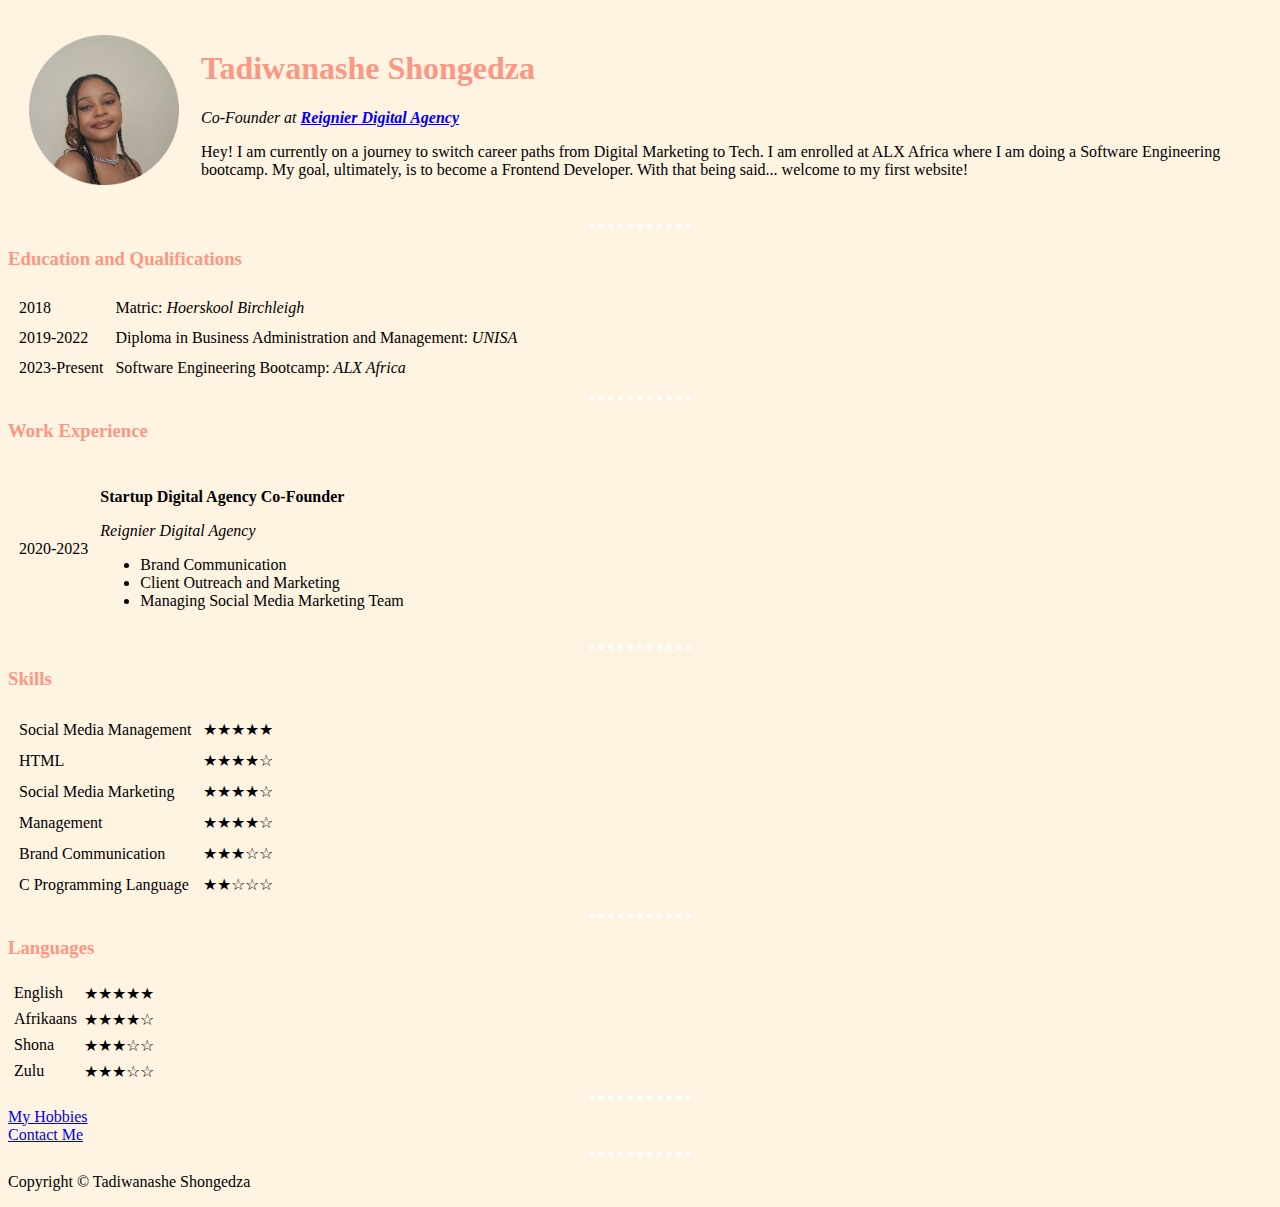
<file: index.html>
<!DOCTYPE html>
<html lang="en">

    <head>
        <meta charset="UTF-8">
        <meta name="author" content="Tadiwanashe Shongedza">
        <meta name="description" content="This website serves as the Curriculum Vitae of Tadiwanashe Shongedza">
        <title>Tadi's Personal Site</title>
        <link rel="icon" href="favicon.png" type="image/x-icon">
        <link rel="stylesheet" href="css/styles.css">
    </head>

    <body>
        <table cellspacing="20">
            <tr>
                <td><img src="tadi.png.png" width="150" height="150" alt="Tadiwanashe Shongedza profile picture"></td>
                <td><h1>Tadiwanashe Shongedza</h1>
                <p><em>Co-Founder at <strong><a href="https://reignierdigitalagency.com/">Reignier Digital Agency</a></strong></em></p>
                <p>Hey! I am currently on a journey to switch career paths from Digital Marketing to Tech. I am enrolled at ALX Africa where I am doing a Software Engineering bootcamp. My goal, ultimately, is to become a Frontend Developer. With that being said... welcome to my first website!</p></td>
            </tr>
        </table>
        <hr>
        <h3>Education and Qualifications</h3>
        <table cellspacing="10">
            <tr>
                <td>2018</td>
                <td>Matric: <em>Hoerskool Birchleigh</em></td>
            </tr>
            <tr>
                <td>2019-2022</td>
                <td>Diploma in Business Administration and Management: <em>UNISA</em></td>
            </tr>
            <tr>
                <td>2023-Present</td>
                <td>Software Engineering Bootcamp: <em>ALX Africa</em></td>
            </tr>
        </table>
        <hr>
        <h3>Work Experience</h3>
        <table cellspacing="10">
                <tr>
                    <td>2020-2023</td>
                    <td>
                        <p><strong>Startup Digital Agency Co-Founder</strong></p>
                        <p><em>Reignier Digital Agency</em></p>
                        <ul>
                            <li>Brand Communication</li>
                            <li>Client Outreach and Marketing</li>
                            <li>Managing Social Media Marketing Team</li>
                        </ul>
                    </td>
                </tr>
        </table>
        <hr>
        <h3>Skills</h3>
        <table cellspacing="10">
            <tbody>
                <tr>
                    <td>Social Media Management</td>
                    <td>★★★★★</td>
                </tr>
                <tr>
                    <td>HTML</td>
                    <td>★★★★☆</td>
                </tr>
                <tr>
                    <td>Social Media Marketing</td>
                    <td>★★★★☆</td>
                </tr>
                <tr>
                    <td>Management</td>
                    <td>★★★★☆</td>
                </tr>
                <tr>
                    <td>Brand Communication</td>
                    <td>★★★☆☆</td>
                </tr>
                <tr>
                    <td>C Programming Language</td>
                    <td>★★☆☆☆</td>
                </tr>
            </tbody>
        </table>
        <hr>
        <h3>Languages</h3>
        <table cellspacing="5">
            <tr>
                <td>English</td>
                <td>★★★★★</td>
            </tr>
            <tr>
                <td>Afrikaans</td>
                <td>★★★★☆</td>
            </tr>
            <tr>
                <td>Shona</td>
                <td>★★★☆☆</td>
            </tr>
            <tr>
                <td>Zulu</td>
                <td>★★★☆☆</td>
            </tr>
        </table>
        <hr>
        <a href="hobbies.html">My Hobbies</a>
        <br>
        <a href="contact.html">Contact Me</a>
        <hr>
        <p>Copyright &copy; Tadiwanashe Shongedza</p>
    </body>

    </html>
</file>
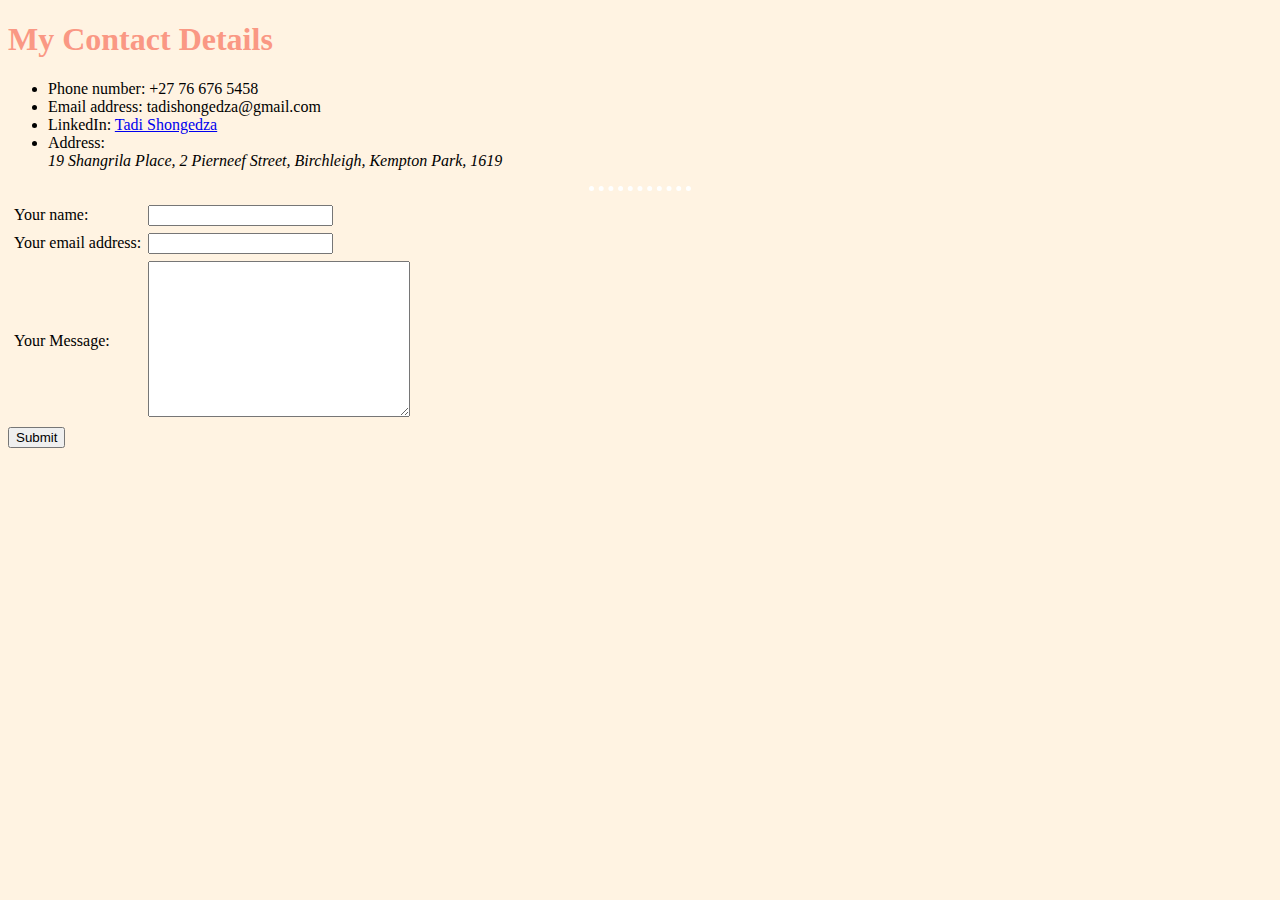
<file: contact.html>
<!DOCTYPE html>
<html lang="en">
<head>
    <meta charset="UTF-8">
    <title>Contact Page</title>
    <link rel="stylesheet" href="css/styles.css">
</head>
<body>
    <h1>My Contact Details</h1>
    <ul>
        <li>Phone number: +27 76 676 5458</li>
        <li>Email address: tadishongedza@gmail.com</li>
        <li>LinkedIn: <a href="https://www.linkedin.com/in/tadi-shongedza-6ba929232?lipi=urn%3Ali%3Apage%3Ad_flagship3_profile_view_base_contact_details%3BP%2FGFMsAUQCa3vN6PGKgmPQ%3D%3D">Tadi Shongedza</a></li>
        <li>Address: <address>19 Shangrila Place, 2 Pierneef Street, Birchleigh, Kempton Park, 1619</address></li>
    </ul>
    <hr>
    <form action="mailto:tadishongedza@gmail.com" method="post" enctype="text/plain">
        <table cellspacing="5">
            <tr>
                <td><label>Your name: </label></td>
                <td><input type="text" name="yourName" value=""><br></td>
            </tr>
            <tr>
                <td><label>Your email address:</label></td>
                <td><input type="email" name="yourEmail" value=""><br></td>
            </tr>
            <tr>
                <td><label>Your Message:</label></td>
                <td><textarea name="yourMessage" rows="10" cols="30"></textarea></td>
            </tr>
        </table>
        <input type="submit" name="">
    </form>
</body>
</html>
</file>
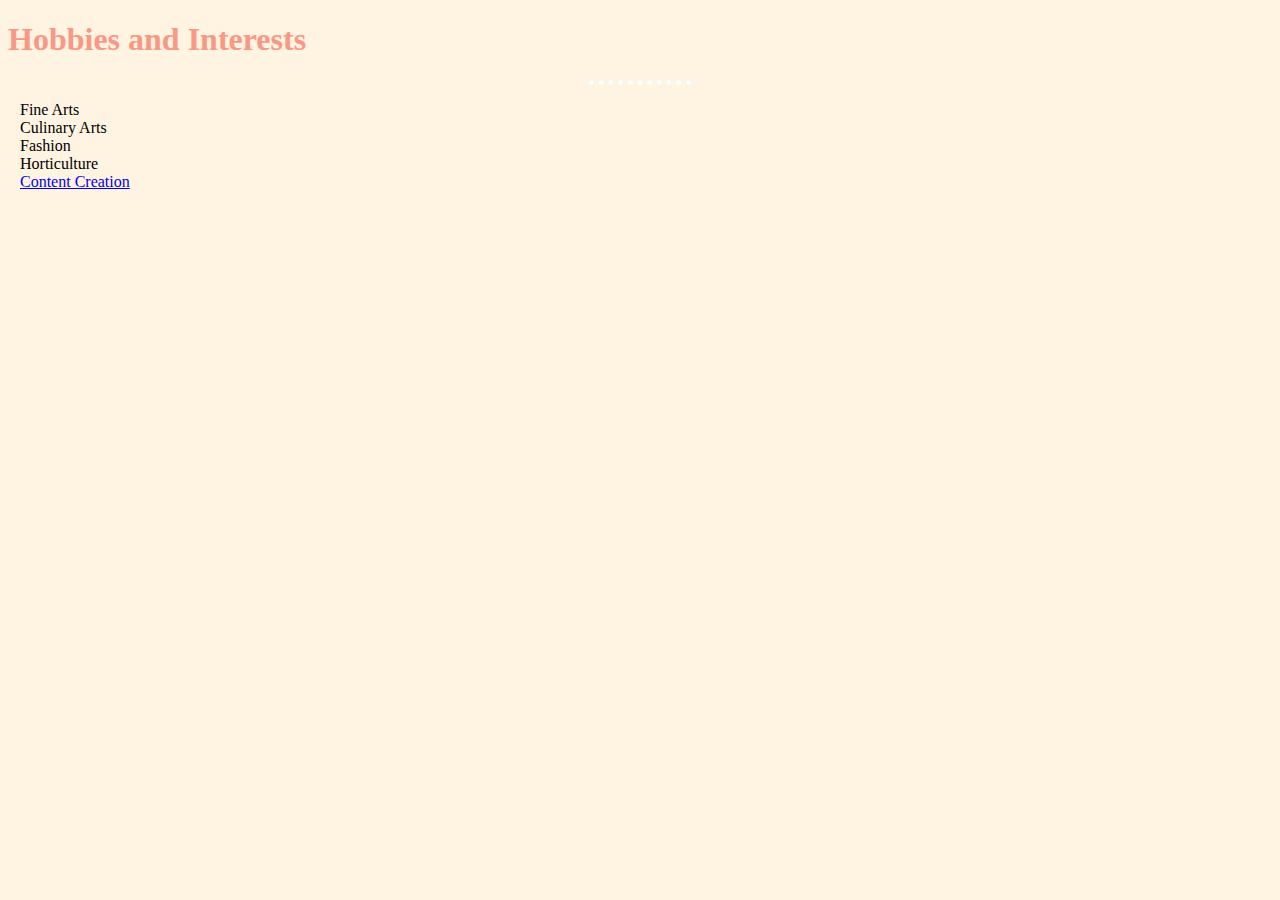
<file: hobbies.html>
<!DOCTYPE html>
<html lang="en">
<head>
    <meta charset="UTF-8">
    <title>My Hobbies</title>
    <link rel="stylesheet" href="css/styles.css">
</head>
<body>
    <h1>Hobbies and Interests</h1>
    <hr>
    <p>
        &nbsp;&nbsp;&nbsp;Fine Arts<br>
        &nbsp;&nbsp;&nbsp;Culinary Arts<br>
        &nbsp;&nbsp;&nbsp;Fashion<br>
        &nbsp;&nbsp;&nbsp;Horticulture<br>
        &nbsp;&nbsp;&nbsp;<a href="https://www.youtube.com/channel/UCnnRrvTjN7apNkVBvRBR8vg">Content Creation</a><br>
    </p>
</body>
</html>
</file>
<file: css/styles.css>
body {
    background-color: #FFF3E2;
}
hr {
    border-color: white;
    border-width: 5px;
    border-style: dotted none none;
    width: 8%;
}
h1 {
    color: #FA9884;
}
h3 {
    color: #FA9884;
}
</file>
